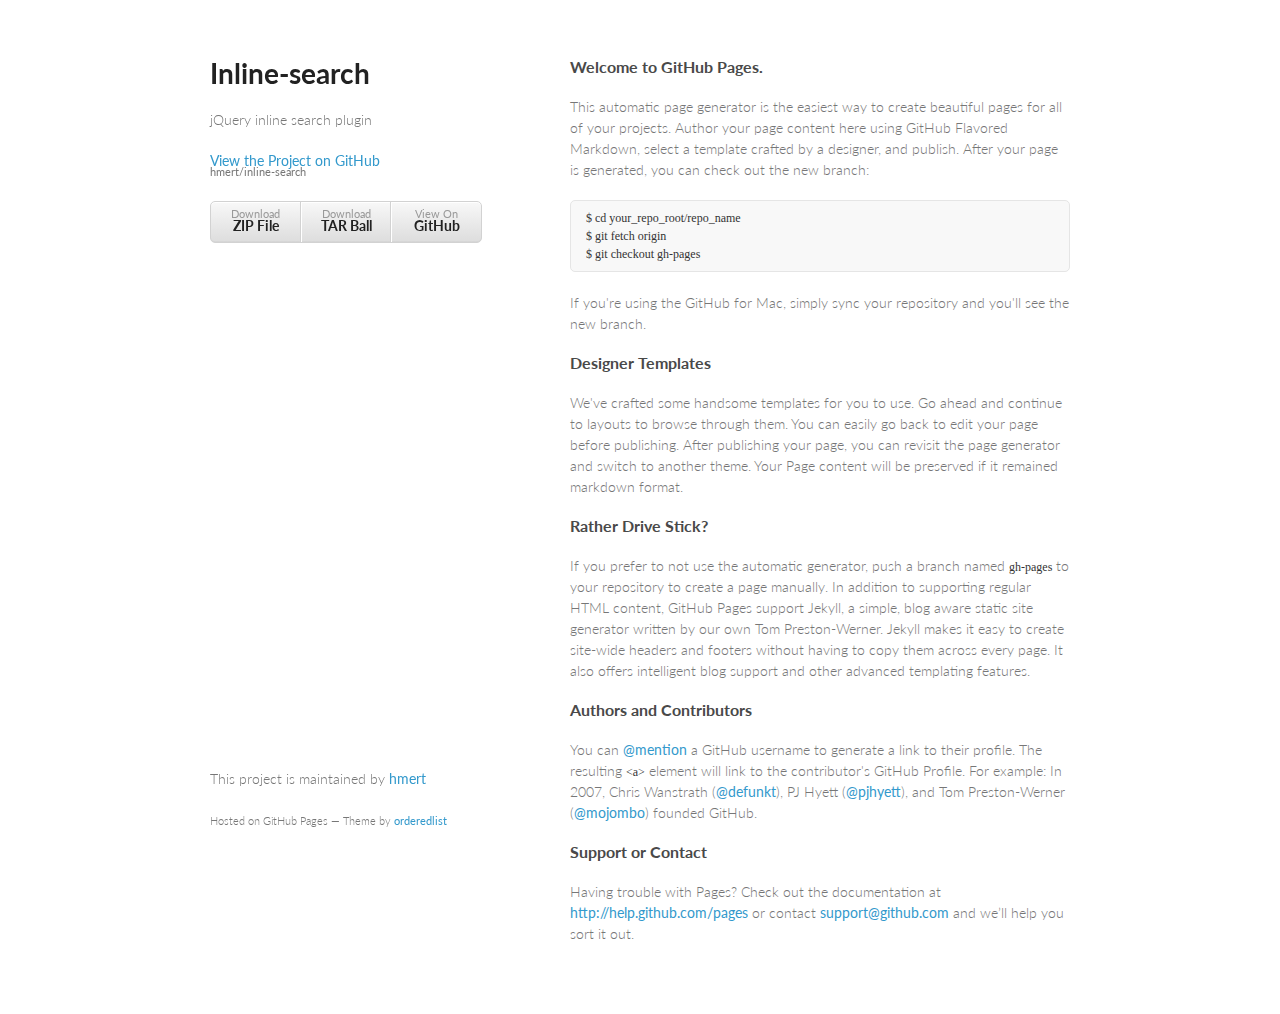
<file: index.html>
<!doctype html>
<html>
  <head>
    <meta charset="utf-8">
    <meta http-equiv="X-UA-Compatible" content="chrome=1">
    <title>Inline-search by hmert</title>

    <link rel="stylesheet" href="stylesheets/styles.css">
    <link rel="stylesheet" href="stylesheets/pygment_trac.css">
    <meta name="viewport" content="width=device-width, initial-scale=1, user-scalable=no">
    <!--[if lt IE 9]>
    <script src="//html5shiv.googlecode.com/svn/trunk/html5.js"></script>
    <![endif]-->
  </head>
  <body>
    <div class="wrapper">
      <header>
        <h1>Inline-search</h1>
        <p>jQuery inline search plugin</p>

        <p class="view"><a href="https://github.com/hmert/inline-search">View the Project on GitHub <small>hmert/inline-search</small></a></p>


        <ul>
          <li><a href="https://github.com/hmert/inline-search/zipball/master">Download <strong>ZIP File</strong></a></li>
          <li><a href="https://github.com/hmert/inline-search/tarball/master">Download <strong>TAR Ball</strong></a></li>
          <li><a href="https://github.com/hmert/inline-search">View On <strong>GitHub</strong></a></li>
        </ul>
      </header>
      <section>
        <h3>
<a name="welcome-to-github-pages" class="anchor" href="#welcome-to-github-pages"><span class="octicon octicon-link"></span></a>Welcome to GitHub Pages.</h3>

<p>This automatic page generator is the easiest way to create beautiful pages for all of your projects. Author your page content here using GitHub Flavored Markdown, select a template crafted by a designer, and publish. After your page is generated, you can check out the new branch:</p>

<pre><code>$ cd your_repo_root/repo_name
$ git fetch origin
$ git checkout gh-pages
</code></pre>

<p>If you're using the GitHub for Mac, simply sync your repository and you'll see the new branch.</p>

<h3>
<a name="designer-templates" class="anchor" href="#designer-templates"><span class="octicon octicon-link"></span></a>Designer Templates</h3>

<p>We've crafted some handsome templates for you to use. Go ahead and continue to layouts to browse through them. You can easily go back to edit your page before publishing. After publishing your page, you can revisit the page generator and switch to another theme. Your Page content will be preserved if it remained markdown format.</p>

<h3>
<a name="rather-drive-stick" class="anchor" href="#rather-drive-stick"><span class="octicon octicon-link"></span></a>Rather Drive Stick?</h3>

<p>If you prefer to not use the automatic generator, push a branch named <code>gh-pages</code> to your repository to create a page manually. In addition to supporting regular HTML content, GitHub Pages support Jekyll, a simple, blog aware static site generator written by our own Tom Preston-Werner. Jekyll makes it easy to create site-wide headers and footers without having to copy them across every page. It also offers intelligent blog support and other advanced templating features.</p>

<h3>
<a name="authors-and-contributors" class="anchor" href="#authors-and-contributors"><span class="octicon octicon-link"></span></a>Authors and Contributors</h3>

<p>You can <a href="https://github.com/blog/821" class="user-mention">@mention</a> a GitHub username to generate a link to their profile. The resulting <code>&lt;a&gt;</code> element will link to the contributor's GitHub Profile. For example: In 2007, Chris Wanstrath (<a href="https://github.com/defunkt" class="user-mention">@defunkt</a>), PJ Hyett (<a href="https://github.com/pjhyett" class="user-mention">@pjhyett</a>), and Tom Preston-Werner (<a href="https://github.com/mojombo" class="user-mention">@mojombo</a>) founded GitHub.</p>

<h3>
<a name="support-or-contact" class="anchor" href="#support-or-contact"><span class="octicon octicon-link"></span></a>Support or Contact</h3>

<p>Having trouble with Pages? Check out the documentation at <a href="http://help.github.com/pages">http://help.github.com/pages</a> or contact <a href="mailto:support@github.com">support@github.com</a> and we’ll help you sort it out.</p>
      </section>
      <footer>
        <p>This project is maintained by <a href="https://github.com/hmert">hmert</a></p>
        <p><small>Hosted on GitHub Pages &mdash; Theme by <a href="https://github.com/orderedlist">orderedlist</a></small></p>
      </footer>
    </div>
    <script src="javascripts/scale.fix.js"></script>
    
  </body>
</html>
</file>
<file: stylesheets/styles.css>
@import url(https://fonts.googleapis.com/css?family=Lato:300italic,700italic,300,700);

body {
  padding:50px;
  font:14px/1.5 Lato, "Helvetica Neue", Helvetica, Arial, sans-serif;
  color:#777;
  font-weight:300;
}

h1, h2, h3, h4, h5, h6 {
  color:#222;
  margin:0 0 20px;
}

p, ul, ol, table, pre, dl {
  margin:0 0 20px;
}

h1, h2, h3 {
  line-height:1.1;
}

h1 {
  font-size:28px;
}

h2 {
  color:#393939;
}

h3, h4, h5, h6 {
  color:#494949;
}

a {
  color:#39c;
  font-weight:400;
  text-decoration:none;
}

a small {
  font-size:11px;
  color:#777;
  margin-top:-0.6em;
  display:block;
}

.wrapper {
  width:860px;
  margin:0 auto;
}

blockquote {
  border-left:1px solid #e5e5e5;
  margin:0;
  padding:0 0 0 20px;
  font-style:italic;
}

code, pre {
  font-family:Monaco, Bitstream Vera Sans Mono, Lucida Console, Terminal;
  color:#333;
  font-size:12px;
}

pre {
  padding:8px 15px;
  background: #f8f8f8;  
  border-radius:5px;
  border:1px solid #e5e5e5;
  overflow-x: auto;
}

table {
  width:100%;
  border-collapse:collapse;
}

th, td {
  text-align:left;
  padding:5px 10px;
  border-bottom:1px solid #e5e5e5;
}

dt {
  color:#444;
  font-weight:700;
}

th {
  color:#444;
}

img {
  max-width:100%;
}

header {
  width:270px;
  float:left;
  position:fixed;
}

header ul {
  list-style:none;
  height:40px;
  
  padding:0;
  
  background: #eee;
  background: -moz-linear-gradient(top, #f8f8f8 0%, #dddddd 100%);
  background: -webkit-gradient(linear, left top, left bottom, color-stop(0%,#f8f8f8), color-stop(100%,#dddddd));
  background: -webkit-linear-gradient(top, #f8f8f8 0%,#dddddd 100%);
  background: -o-linear-gradient(top, #f8f8f8 0%,#dddddd 100%);
  background: -ms-linear-gradient(top, #f8f8f8 0%,#dddddd 100%);
  background: linear-gradient(top, #f8f8f8 0%,#dddddd 100%);
  
  border-radius:5px;
  border:1px solid #d2d2d2;
  box-shadow:inset #fff 0 1px 0, inset rgba(0,0,0,0.03) 0 -1px 0;
  width:270px;
}

header li {
  width:89px;
  float:left;
  border-right:1px solid #d2d2d2;
  height:40px;
}

header ul a {
  line-height:1;
  font-size:11px;
  color:#999;
  display:block;
  text-align:center;
  padding-top:6px;
  height:40px;
}

strong {
  color:#222;
  font-weight:700;
}

header ul li + li {
  width:88px;
  border-left:1px solid #fff;
}

header ul li + li + li {
  border-right:none;
  width:89px;
}

header ul a strong {
  font-size:14px;
  display:block;
  color:#222;
}

section {
  width:500px;
  float:right;
  padding-bottom:50px;
}

small {
  font-size:11px;
}

hr {
  border:0;
  background:#e5e5e5;
  height:1px;
  margin:0 0 20px;
}

footer {
  width:270px;
  float:left;
  position:fixed;
  bottom:50px;
}

@media print, screen and (max-width: 960px) {
  
  div.wrapper {
    width:auto;
    margin:0;
  }
  
  header, section, footer {
    float:none;
    position:static;
    width:auto;
  }
  
  header {
    padding-right:320px;
  }
  
  section {
    border:1px solid #e5e5e5;
    border-width:1px 0;
    padding:20px 0;
    margin:0 0 20px;
  }
  
  header a small {
    display:inline;
  }
  
  header ul {
    position:absolute;
    right:50px;
    top:52px;
  }
}

@media print, screen and (max-width: 720px) {
  body {
    word-wrap:break-word;
  }
  
  header {
    padding:0;
  }
  
  header ul, header p.view {
    position:static;
  }
  
  pre, code {
    word-wrap:normal;
  }
}

@media print, screen and (max-width: 480px) {
  body {
    padding:15px;
  }
  
  header ul {
    display:none;
  }
}

@media print {
  body {
    padding:0.4in;
    font-size:12pt;
    color:#444;
  }
}
</file>
<file: stylesheets/pygment_trac.css>
.highlight  { background: #ffffff; }
.highlight .c { color: #999988; font-style: italic } /* Comment */
.highlight .err { color: #a61717; background-color: #e3d2d2 } /* Error */
.highlight .k { font-weight: bold } /* Keyword */
.highlight .o { font-weight: bold } /* Operator */
.highlight .cm { color: #999988; font-style: italic } /* Comment.Multiline */
.highlight .cp { color: #999999; font-weight: bold } /* Comment.Preproc */
.highlight .c1 { color: #999988; font-style: italic } /* Comment.Single */
.highlight .cs { color: #999999; font-weight: bold; font-style: italic } /* Comment.Special */
.highlight .gd { color: #000000; background-color: #ffdddd } /* Generic.Deleted */
.highlight .gd .x { color: #000000; background-color: #ffaaaa } /* Generic.Deleted.Specific */
.highlight .ge { font-style: italic } /* Generic.Emph */
.highlight .gr { color: #aa0000 } /* Generic.Error */
.highlight .gh { color: #999999 } /* Generic.Heading */
.highlight .gi { color: #000000; background-color: #ddffdd } /* Generic.Inserted */
.highlight .gi .x { color: #000000; background-color: #aaffaa } /* Generic.Inserted.Specific */
.highlight .go { color: #888888 } /* Generic.Output */
.highlight .gp { color: #555555 } /* Generic.Prompt */
.highlight .gs { font-weight: bold } /* Generic.Strong */
.highlight .gu { color: #800080; font-weight: bold; } /* Generic.Subheading */
.highlight .gt { color: #aa0000 } /* Generic.Traceback */
.highlight .kc { font-weight: bold } /* Keyword.Constant */
.highlight .kd { font-weight: bold } /* Keyword.Declaration */
.highlight .kn { font-weight: bold } /* Keyword.Namespace */
.highlight .kp { font-weight: bold } /* Keyword.Pseudo */
.highlight .kr { font-weight: bold } /* Keyword.Reserved */
.highlight .kt { color: #445588; font-weight: bold } /* Keyword.Type */
.highlight .m { color: #009999 } /* Literal.Number */
.highlight .s { color: #d14 } /* Literal.String */
.highlight .na { color: #008080 } /* Name.Attribute */
.highlight .nb { color: #0086B3 } /* Name.Builtin */
.highlight .nc { color: #445588; font-weight: bold } /* Name.Class */
.highlight .no { color: #008080 } /* Name.Constant */
.highlight .ni { color: #800080 } /* Name.Entity */
.highlight .ne { color: #990000; font-weight: bold } /* Name.Exception */
.highlight .nf { color: #990000; font-weight: bold } /* Name.Function */
.highlight .nn { color: #555555 } /* Name.Namespace */
.highlight .nt { color: #000080 } /* Name.Tag */
.highlight .nv { color: #008080 } /* Name.Variable */
.highlight .ow { font-weight: bold } /* Operator.Word */
.highlight .w { color: #bbbbbb } /* Text.Whitespace */
.highlight .mf { color: #009999 } /* Literal.Number.Float */
.highlight .mh { color: #009999 } /* Literal.Number.Hex */
.highlight .mi { color: #009999 } /* Literal.Number.Integer */
.highlight .mo { color: #009999 } /* Literal.Number.Oct */
.highlight .sb { color: #d14 } /* Literal.String.Backtick */
.highlight .sc { color: #d14 } /* Literal.String.Char */
.highlight .sd { color: #d14 } /* Literal.String.Doc */
.highlight .s2 { color: #d14 } /* Literal.String.Double */
.highlight .se { color: #d14 } /* Literal.String.Escape */
.highlight .sh { color: #d14 } /* Literal.String.Heredoc */
.highlight .si { color: #d14 } /* Literal.String.Interpol */
.highlight .sx { color: #d14 } /* Literal.String.Other */
.highlight .sr { color: #009926 } /* Literal.String.Regex */
.highlight .s1 { color: #d14 } /* Literal.String.Single */
.highlight .ss { color: #990073 } /* Literal.String.Symbol */
.highlight .bp { color: #999999 } /* Name.Builtin.Pseudo */
.highlight .vc { color: #008080 } /* Name.Variable.Class */
.highlight .vg { color: #008080 } /* Name.Variable.Global */
.highlight .vi { color: #008080 } /* Name.Variable.Instance */
.highlight .il { color: #009999 } /* Literal.Number.Integer.Long */

.type-csharp .highlight .k { color: #0000FF }
.type-csharp .highlight .kt { color: #0000FF }
.type-csharp .highlight .nf { color: #000000; font-weight: normal }
.type-csharp .highlight .nc { color: #2B91AF }
.type-csharp .highlight .nn { color: #000000 }
.type-csharp .highlight .s { color: #A31515 }
.type-csharp .highlight .sc { color: #A31515 }
</file>
